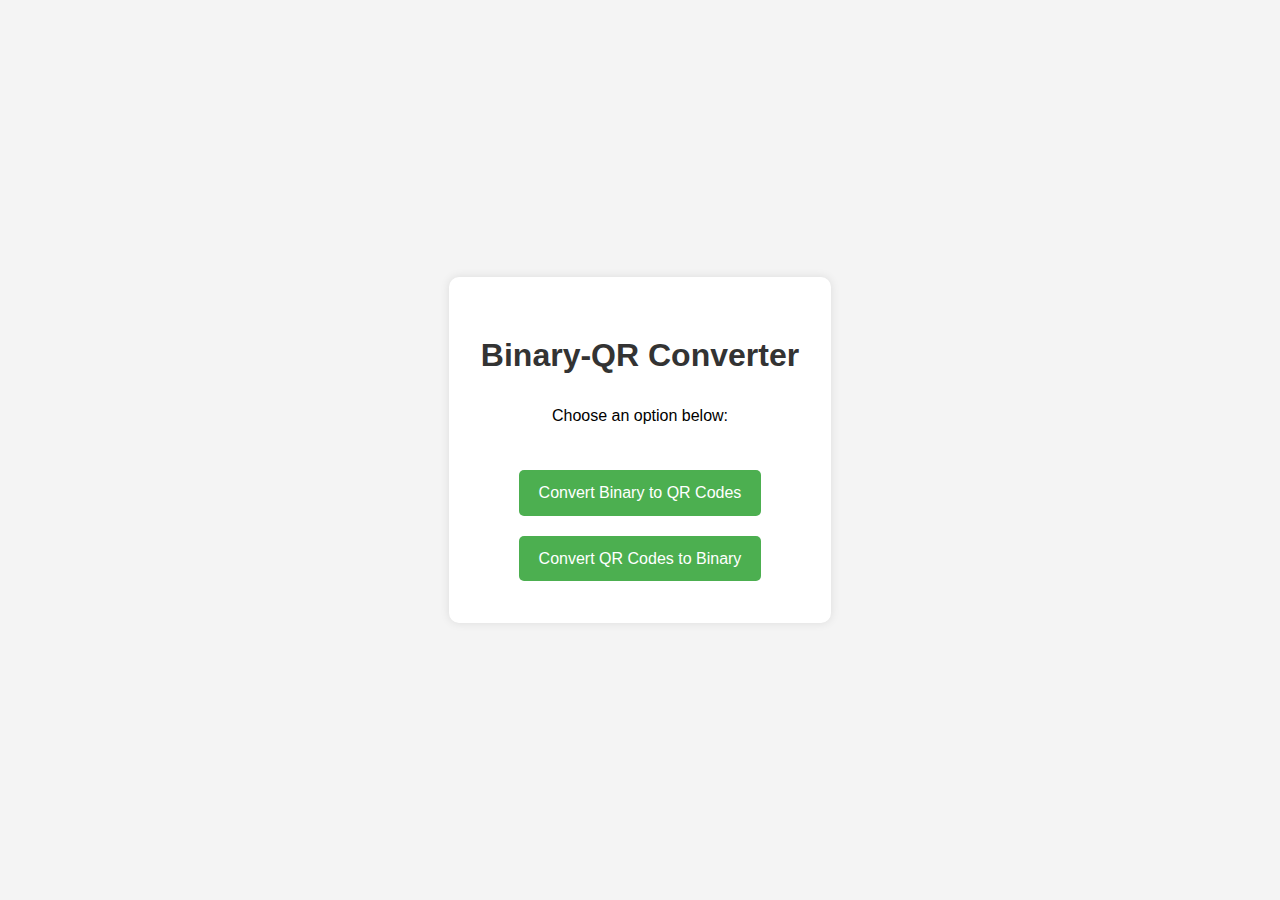
<file: index.html>
<!DOCTYPE html>
<html lang="en">
<head>
    <meta charset="UTF-8">
    <meta name="viewport" content="width=device-width, initial-scale=1.0">
    <title>Binary-QR Converter</title>
    <style>
        body {
            font-family: Arial, sans-serif;
            line-height: 1.6;
            margin: 0;
            padding: 0;
            background-color: #f4f4f4;
            display: flex;
            justify-content: center;
            align-items: center;
            height: 100vh;
        }
        .container {
            text-align: center;
            background-color: white;
            padding: 2rem;
            border-radius: 10px;
            box-shadow: 0 0 10px rgba(0,0,0,0.1);
        }
        h1 {
            color: #333;
        }
        .links {
            display: flex;
            flex-direction: column;
            align-items: center;
            margin-top: 2rem;
        }
        a {
            display: inline-block;
            background-color: #4CAF50;
            color: white;
            padding: 10px 20px;
            text-decoration: none;
            border-radius: 5px;
            transition: background-color 0.3s;
            margin: 10px 0; /* Add vertical margin */
        }
        a:hover {
            background-color: #45a049;
        }
    </style>
</head>
<body>
    <div class="container">
        <h1>Binary-QR Converter</h1>
        <p>Choose an option below:</p>
        <div class="links">
            <a href="b2qr/index.html">Convert Binary to QR Codes</a>
            <a href="qr2b/index.html">Convert QR Codes to Binary</a>
        </div>
    </div>
</body>
</html>
</file>
